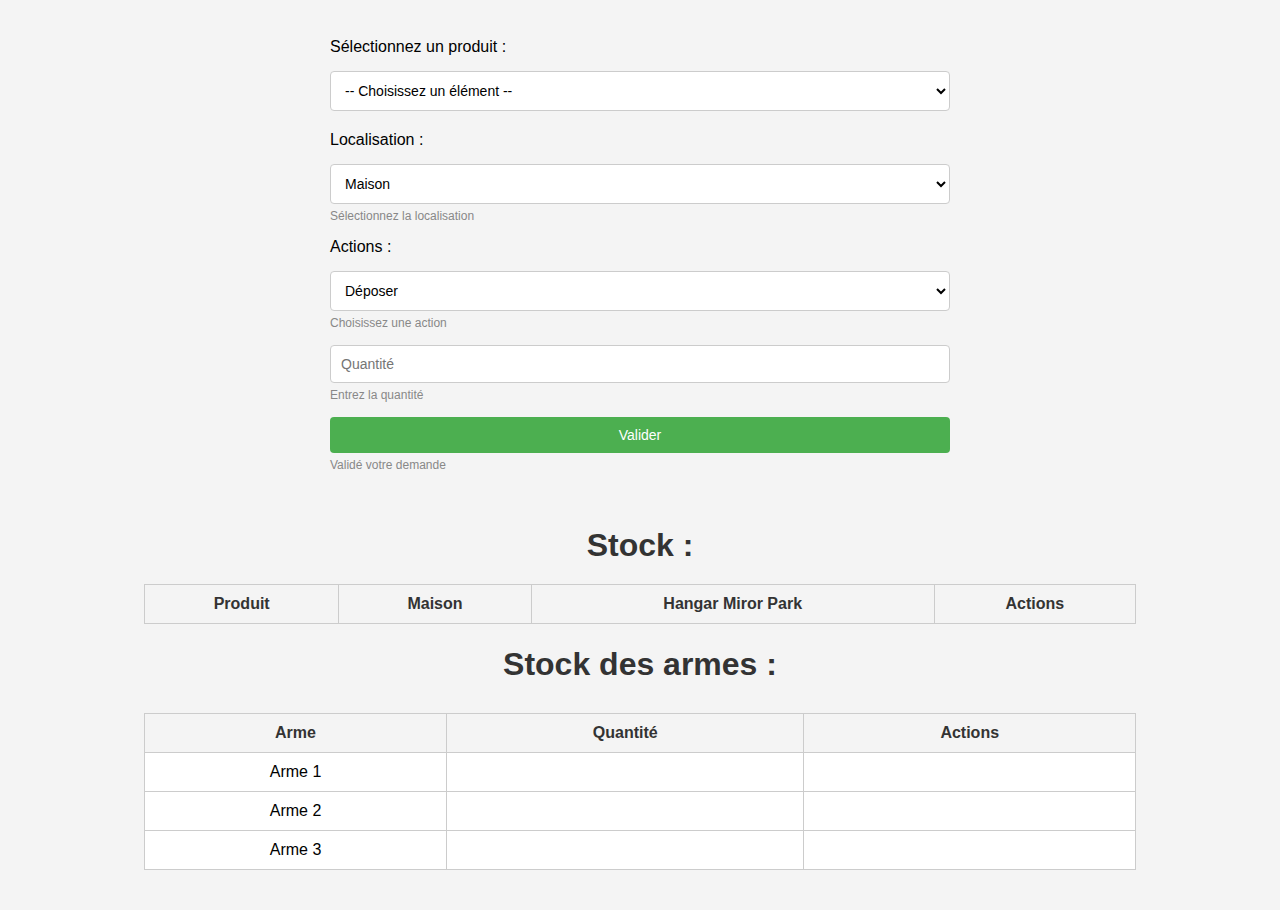
<file: index.html>
<html lang="fr">
<head>
    <meta charset="UTF-8">
    <link rel="stylesheet" href="style.css">
    <meta name="viewport" content="width=device-width, initial-scale=1.0">
    <script src="script.js"></script>
    <title>Coffre Cosa</title>
</head>
<body>
    <br>

    <form id="stockForm">
        <label for="selectItems">Sélectionnez un produit :</label>
        <div class="input-container">
            <select id="selectItems">
                <option value="">-- Choisissez un élément --</option>
            </select>
            <span class="input-text"></span> <!-- Texte sous le select -->
        </div>
    
        <label for="localisation">Localisation :</label>
        <div class="input-container">
            <select id="localisation" name="localisation">
                <option value="Maison">Maison</option>
                <option value="Hangar Miror Park">Hangar Miror Park</option>
            </select>
            <span class="input-text">Sélectionnez la localisation</span> <!-- Texte sous le select -->
        </div>
    
        <label for="choix">Actions :</label>
        <div class="input-container">
            <select id="choix" name="choix">
                <option value="Déposer">Déposer</option>
                <option value="Retirer">Retirer</option>
            </select>
            <span class="input-text">Choisissez une action</span> <!-- Texte sous le select -->
        </div>
    
        <div class="input-container">
            <input type="number" id="quantite" placeholder="Quantité" required>
            <span class="input-text">Entrez la quantité</span> <!-- Texte sous le champ input -->
        </div>
    
        <div class="input-container">
            <input type="submit" value="Valider">
            <span class="input-text">Validé votre demande</span> <!-- Texte sous le bouton -->
        </div>


    </form>
    

    <p id="result"></p> <!-- Zone pour afficher le résultat -->
    <br>
    <h1>Stock : </h1>


    <table border="1" id="dataTable">
        <tr>
            <th>Produit</th>
            <th>Maison</th>
            <th>Hangar Miror Park</th>
            <th>Actions</th>
        </tr>
        <tr>
            <td>Pochons Coke</td>
            <td></td>
            <td></td>
        </tr>
        <tr>
            <td>Pochons Meth</td>
            <td></td>
            <td></td>
        </tr>
        <tr>
            <td>Kit de Crochetage serrure</td>
            <td></td>
            <td></td>
        </tr>
        <tr>
            <td>Torche plasma</td>
            <td></td>
            <td></td>
        </tr>
        <tr>
            <td>Kit Démonte plaque</td>
            <td></td>
            <td></td>
        </tr>
        <tr>
            <td>Chargeur de pistolet</td>
            <td></td>
            <td></td>
        </tr>
        <tr>
            <td>Ephedrine</td>
            <td></td>
            <td></td>
        </tr>
        <tr>
            <td>Sachet Vide</td>
            <td></td>
            <td></td>
        </tr>
        <tr>
            <td>Méthylamine</td>
            <td></td>
            <td></td>
        </tr>
        <tr>

    </table>

    <!-- Tableau pour les armes -->
<h1>Stock des armes :</h1>
<table border="1" id="dataTableArmes">
    <tr>
        <th>Arme</th>
        <th>Quantité</th>
        <th>Actions</th>
    </tr>
    <tr>
        <td>Arme 1</td>
        <td></td>
        <td></td>
    </tr>
    <tr>
        <td>Arme 2</td>
        <td></td>
        <td></td>
    </tr>
    <tr>
        <td>Arme 3</td>
        <td></td>
        <td></td>
    </tr>
</table>

</body>
</html>
</file>
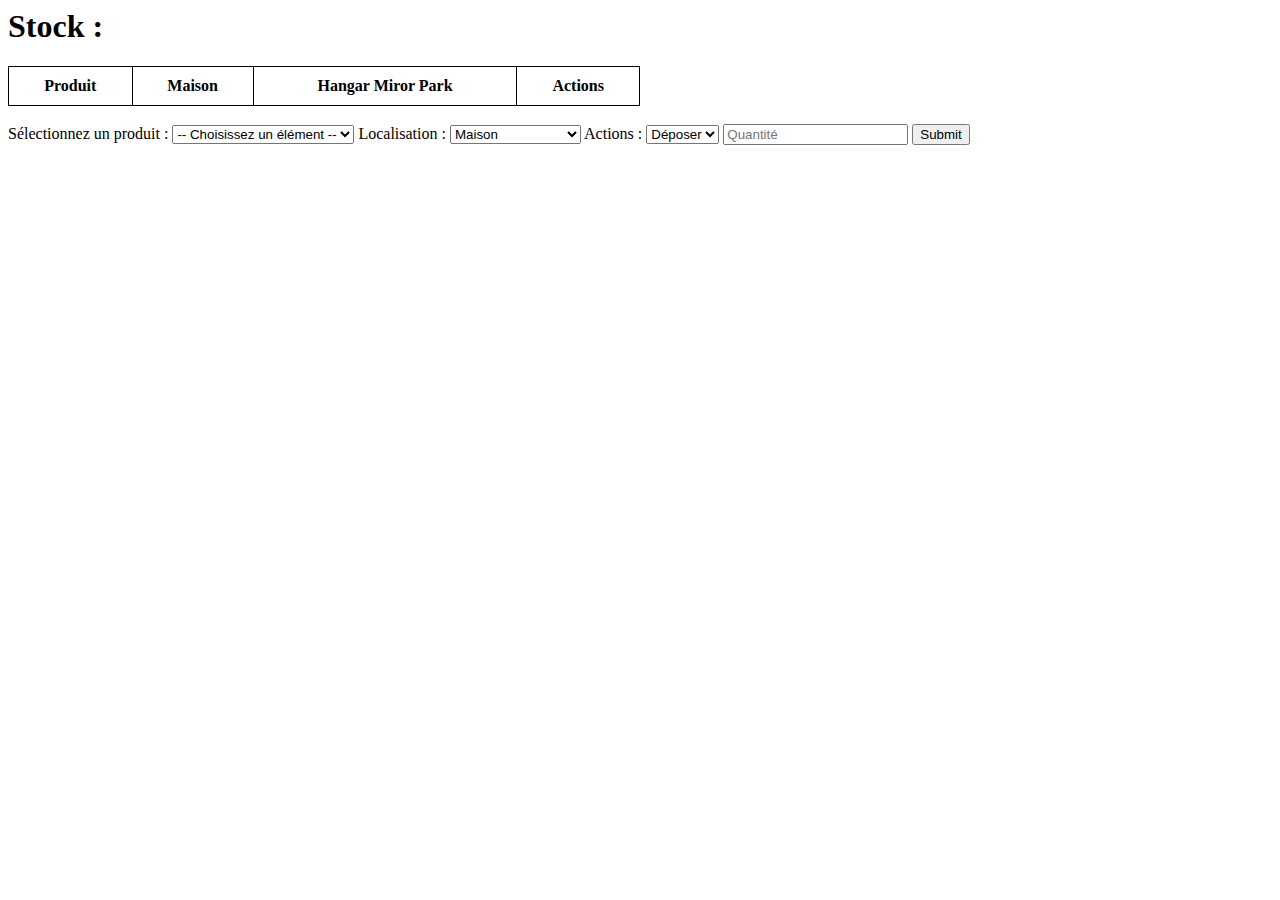
<file: Coffre/index.html>
<html lang="fr">
<head>
    <meta charset="UTF-8">
    <link rel="stylesheet" href="style.css">
    <meta name="viewport" content="width=device-width, initial-scale=1.0">
    <script src="script.js"></script>
    <title>Coffre Cosa</title>
</head>
<body>
    <h1>Stock : </h1>


    <table border="1" id="dataTable">
        <tr>
            <th>Produit</th>
            <th>Maison</th>
            <th>Hangar Miror Park</th>
            <th>Actions</th>
        </tr>
        <tr>
            <td id="1">Pochons Coke</td>
            <td></td>
            <td></td>
        </tr>
        <tr>
            <td id="2">Pochons Meth</td>
            <td></td>
            <td></td>
        </tr>
        <tr>
            <td id="3">Pochons Meth</td>
            <td></td>
            <td></td>
        </tr>
        <tr>
            <td id="4">Pochons Meth</td>
            <td></td>
            <td></td>
        </tr>
    </table>

    <br>
    
    <form id="stockForm">
        <label for="selectItems">Sélectionnez un produit :</label>
        <select id="selectItems">
            <option value="">-- Choisissez un élément --</option>
        </select>

        <label for="localisation">Localisation :</label>
        <select id="localisation" name="localisation">
            <option value="Maison">Maison</option>
            <option value="Hangar Miror Park">Hangar Miror Park</option>
        </select>

        <label for="choix">Actions :</label>
        <select id="choix" name="choix">
            <option value="Déposer">Déposer</option>
            <option value="Retirer">Retirer</option>
        </select>


        <input type="number" id="quantite" placeholder="Quantité" required>

        <input type="submit" placeholder="Validé">
    </form>

    <p id="result"></p> <!-- Zone pour afficher le résultat -->

</body>
</html>
</file>
<file: style.css>
/* Style général */
body {
    font-family: Arial, sans-serif;
    background-color: #f4f4f4;
    margin: 0;
    padding: 20px;
}

h1 {
    color: #333;
    text-align: center;
    margin-bottom: 20px;
}

br {
    margin-bottom: 10px;
}

/* Formulaire */
form {
    display: flex;
    flex-direction: column;
    gap: 15px; /* Espacement entre chaque élément */
    margin-bottom: 40px;
    width: 50%;
    margin: 0 auto;
}

.input-container {
    display: flex;
    flex-direction: column;
    align-items: flex-start;
    width: 100%;
}

.input-container label {
    font-size: 14px;
    margin-bottom: 5px;
    color: #555;
}

.input-container select,
.input-container input {
    width: 100%;
    padding: 10px;
    font-size: 14px;
    border: 1px solid #ccc;
    border-radius: 4px;
    background-color: #fff;
    box-sizing: border-box;
}

.input-container input[type="submit"] {
    background-color: #4CAF50;
    color: white;
    border: none;
    cursor: pointer;
}

.input-container input[type="submit"]:hover {
    background-color: #45a049;
}

.input-container span.input-text {
    display: block;
    margin-top: 5px;
    font-size: 12px;
    color: #888;
}

/* Tables */
table {
    width: 80%;
    margin: 20px auto;
    border-collapse: collapse;
    background-color: #fff;
}

th, td {
    border: 1px solid #ccc;
    padding: 10px;
    text-align: center;
    vertical-align: middle;
}

th {
    background-color: #f4f4f4;
    color: #333;
}

td:last-child {
    text-align: center;
}

button {
    background-color: red;
    color: white;
    border: none;
    padding: 5px 10px;
    cursor: pointer;
    border-radius: 5px;
}

button:hover {
    background-color: darkred;
}

/* Table for weapons */
#dataTableArmes {
    margin-top: 30px;
}

/* Responsive adjustments */
@media (max-width: 768px) {
    form {
        width: 90%;
    }

    table {
        width: 100%;
    }
}
</file>
<file: Coffre/style.css>
table {
    width: 50%;
    border-collapse: collapse;
}

th, td {
    border: 1px solid black;
    padding: 10px;
    text-align: center; /* Centre le texte et les boutons */
    vertical-align: middle; /* Centre verticalement */
}

td:last-child {
    text-align: center;
}

button {
    background-color: red;
    color: white;
    border: none;
    padding: 5px 10px;
    cursor: pointer;
    border-radius: 5px;
}

button:hover {
    background-color: darkred;
}
</file>
